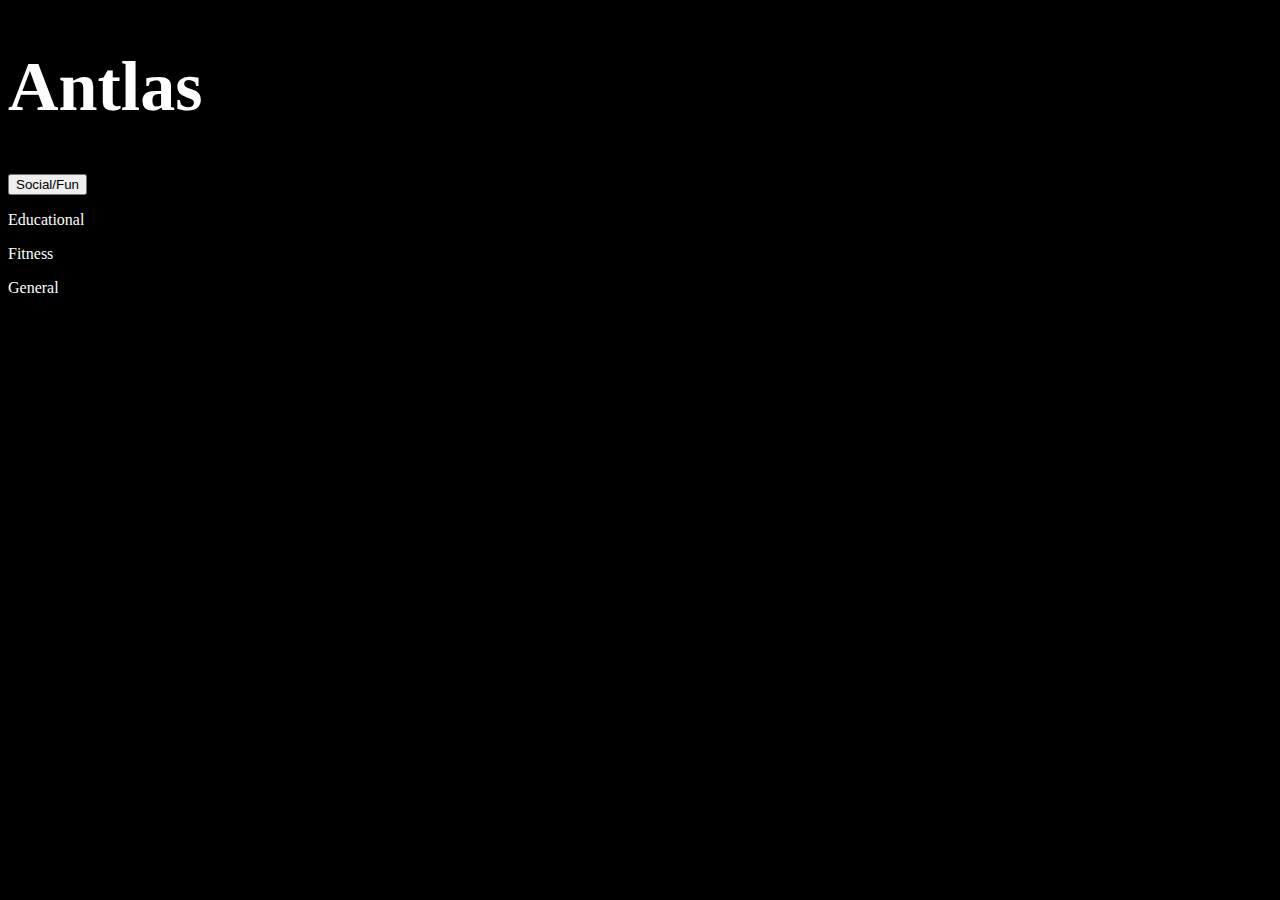
<file: index.html>
<!DOCTYPE html>
<html lang="en">
<head>
    <meta charset="UTF-8">
    <meta name="viewport" content="width=device-width, initial-scale=1.0">
    <title>Antlas</title>
    <link rel = "stylesheet" href = "styles.css">
</head>
<body style>
    <h1>Antlas</h1>

    <!--For Sean: Will make it more complex but for now 
    I'll just put something down-->
    <!--Add options to create event-->
    
    <button>Social/Fun </button>
    <p>Educational</p>
    <p>Fitness</p>
    <p>General</p>

</body>
</html>
</file>
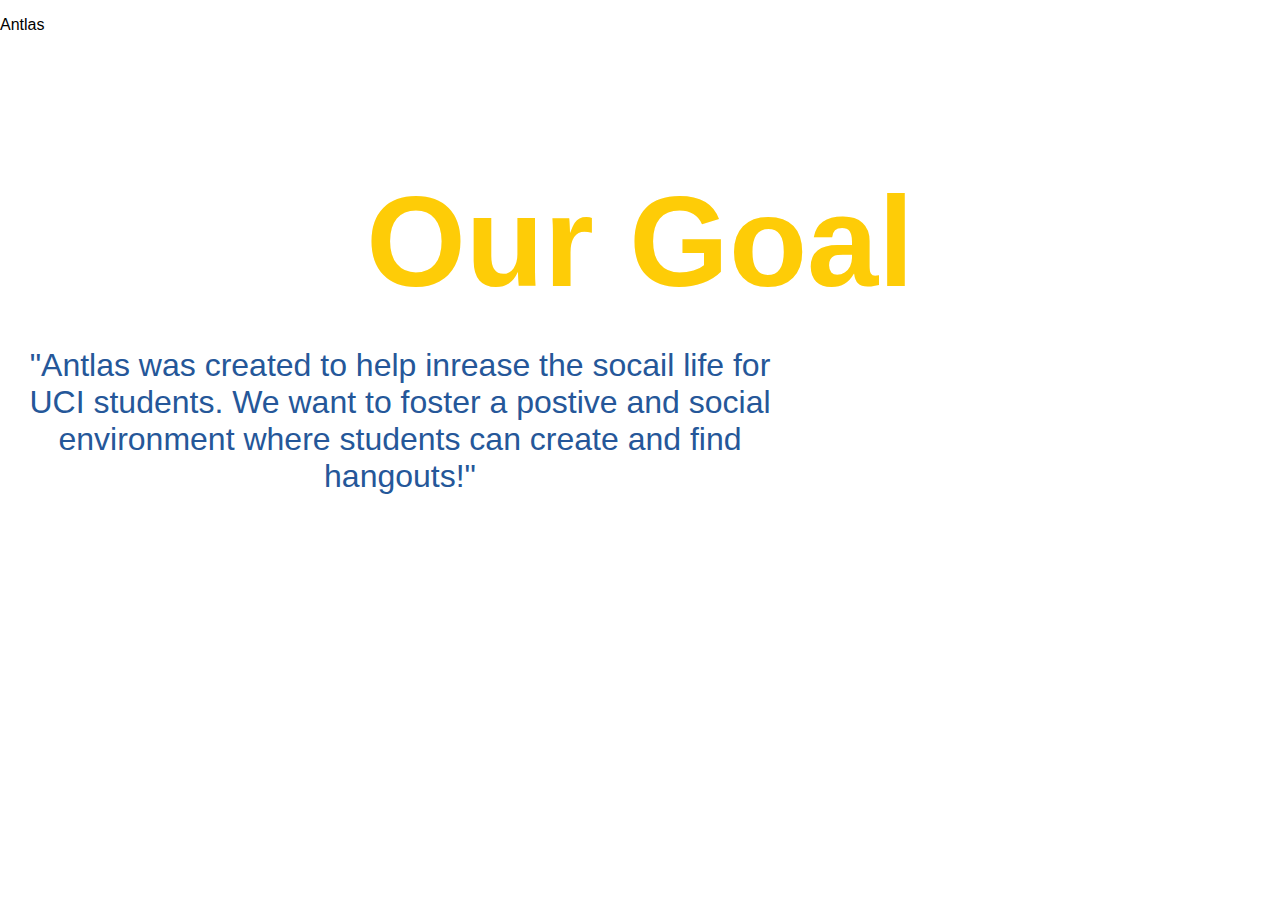
<file: frontend/html/about.html>
<!DOCTYPE html>
<html lang="en">
<head>
    <meta charset="UTF-8">
    <meta name="viewport" content="width=device-width, initial-scale=1.0">
    <title>Antlas</title>
    <link rel = "stylesheet" href = "../styles/about.css">
</head>
<body style>
    <!-- Header/navigation area -->
    <div id="header-nav-area">
        <div id="antlas-nav-bar">
            <p>Antlas</p>
        </div>
        <div id="tabs-nav-bar">
            <p id="home"><a href="../html/index.html">Home</a></p>
            <p id="events"><a href="">Events</a></p>
            <p id="about"><a href="../html/about.html">About</a></p>
        </div>
    </div>

    <!-- Hero area -->
    <h1 id="about-us-title">Our Goal</h1>
    <p id="goal-paragraph">
        "Antlas was created to help inrease the socail life for UCI students. 
        We want to foster a postive and social environment where students can
        create and find hangouts!"
    </p>


</body>
</html>
</file>
<file: styles.css>
body{
    background-color: black;
}
h1{
    font-size: 70px;
    color: white
 }
p {
    color: white;
}
</file>
<file: frontend/styles/about.css>
/* HTML and Body area */
html {
    min-height: 100%;

    background-color: black;
    font-family: "Poppins", sans-serif;
}

body {
    display: flex;
    flex-direction: column;
    margin: 0px;
    min-height: 100vh;

    background-color: white;
}

/* Nav bar area */
#tabs-nav-bar #home a {
    text-decoration: none;
    color: white;
}

#tabs-nav-bar #events a {
    text-decoration: none;
    color: white;
}

#tabs-nav-bar #about a {
    text-decoration: underline;
    color: white;
}

/* Hero area */
#about-us-title {
    display: flex;
    flex-direction: row;
    justify-content: center;
    margin: 16px;

    font-size: 128px;
    color: rgb(254, 204, 7);
}

#goal-paragraph {
    display: flex;
    flex-direction: row;
    justify-content: center;
    width: 60%;
    margin: 16px;
    text-align: center;

    font-size: 32px;
    color: rgb(37, 87, 153);
}
</file>
